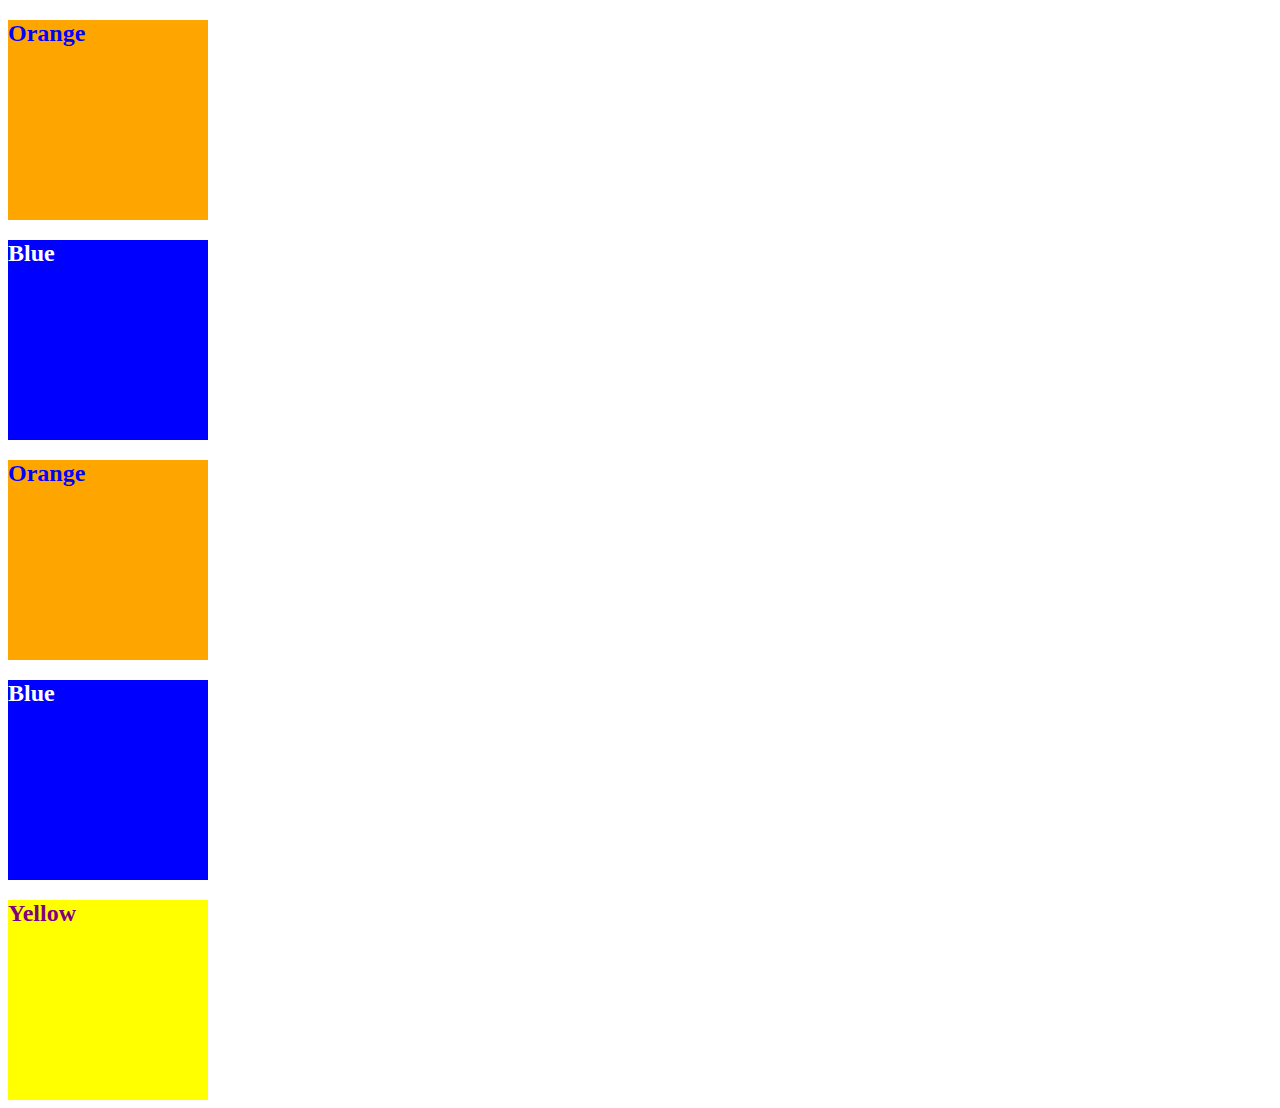
<file: 01-HTML-Git-CSS/01-Activities/09-Ins_CSS-color/index.html>
<!DOCTYPE html>
<html lang="en-US">
  <head>
    <meta charset="UTF-8">
    <meta name="viewport" content="width=device-width, initial-scale=1.0">
    <!-- The href attribute points to the relative path of the stylesheet-->
    <link rel="stylesheet" href="./assets/css/style.css">
    <title>Color</title>
  </head>

  <body>
    <!--Class attributes added for styling -->
    <section class="section box-orange">
      <h2>Orange</h2>
    </section>

    <section class="section box-blue">
      <h2>Blue</h2>
    </section>

    <section class="section box-orange">
      <h2>Orange</h2>
    </section>
   
    <section class="section box-blue">
      <h2>Blue</h2>
    </section>

    <!--id attribute added for styling-->
    <section class="section" id="box-yellow">
      <h2>Yellow</h2>
    </section>
  </body>

</html>
</file>
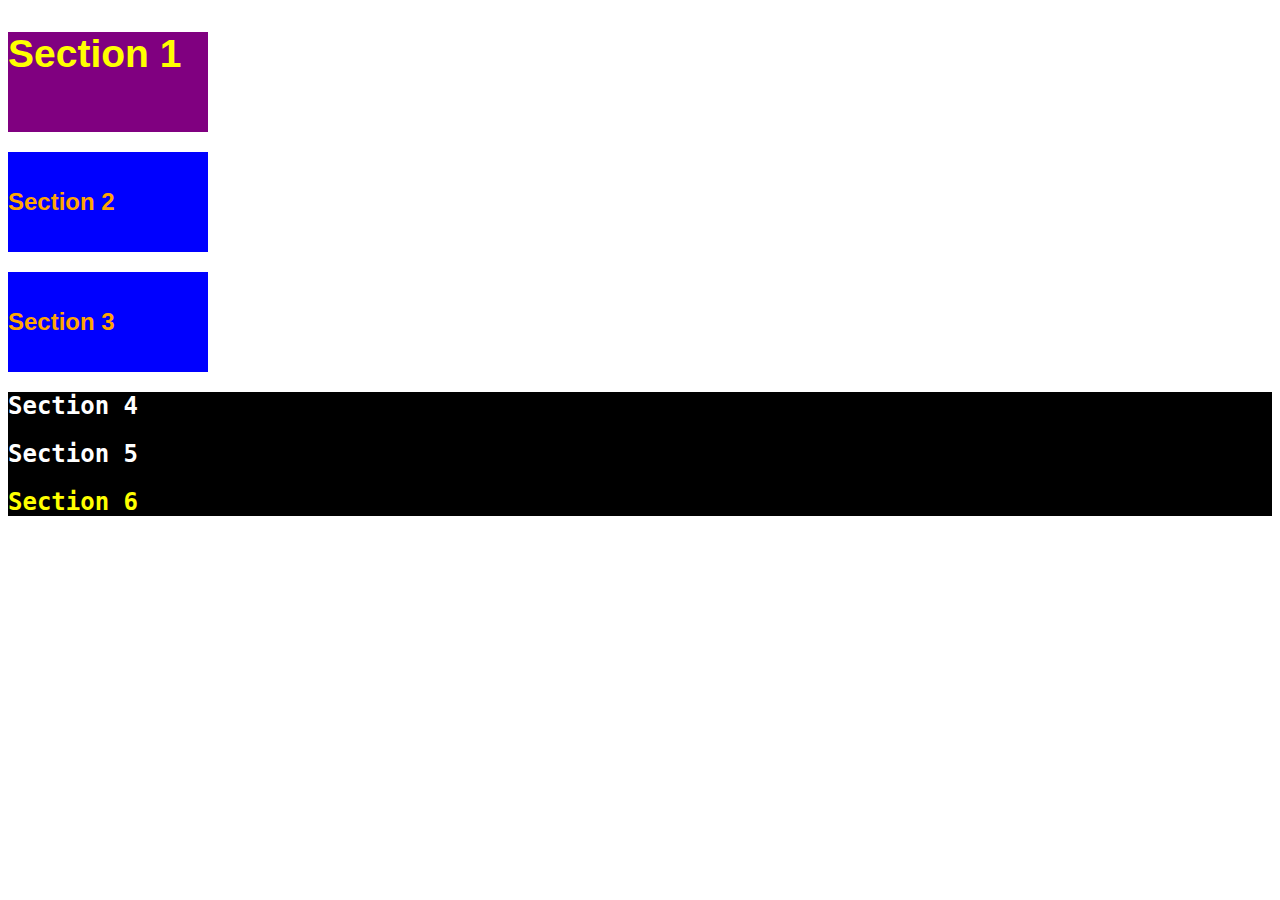
<file: 01-HTML-Git-CSS/01-Activities/11-Ins_CSS-units-font/index.html>
<!DOCTYPE html>
<html lang="en-us">

  <head>
    <meta charset="UTF-8">
    <title>Student Bio</title>
    <link rel="stylesheet" type="text/css" href="./assets/css/style.css">
  </head>

  <body>
    <section class="section" id="section-1">
      <h2>Section 1</h2>
    </section>

    <section class="section section-blue">
      <h2>Section 2</h2>
    </section>

    <section class="section section-blue">
      <h2>Section 3</h2>
    </section>

    <div class="container">
      <section>
        <h2>Section 4</h2>
      </section>
  
      <section>
        <h2>Section 5</h2>
      </section>
  
      <section id="section-6">
        <h2>Section 6</h2>
      </section>
    </div>
  </body>

</html>
</file>
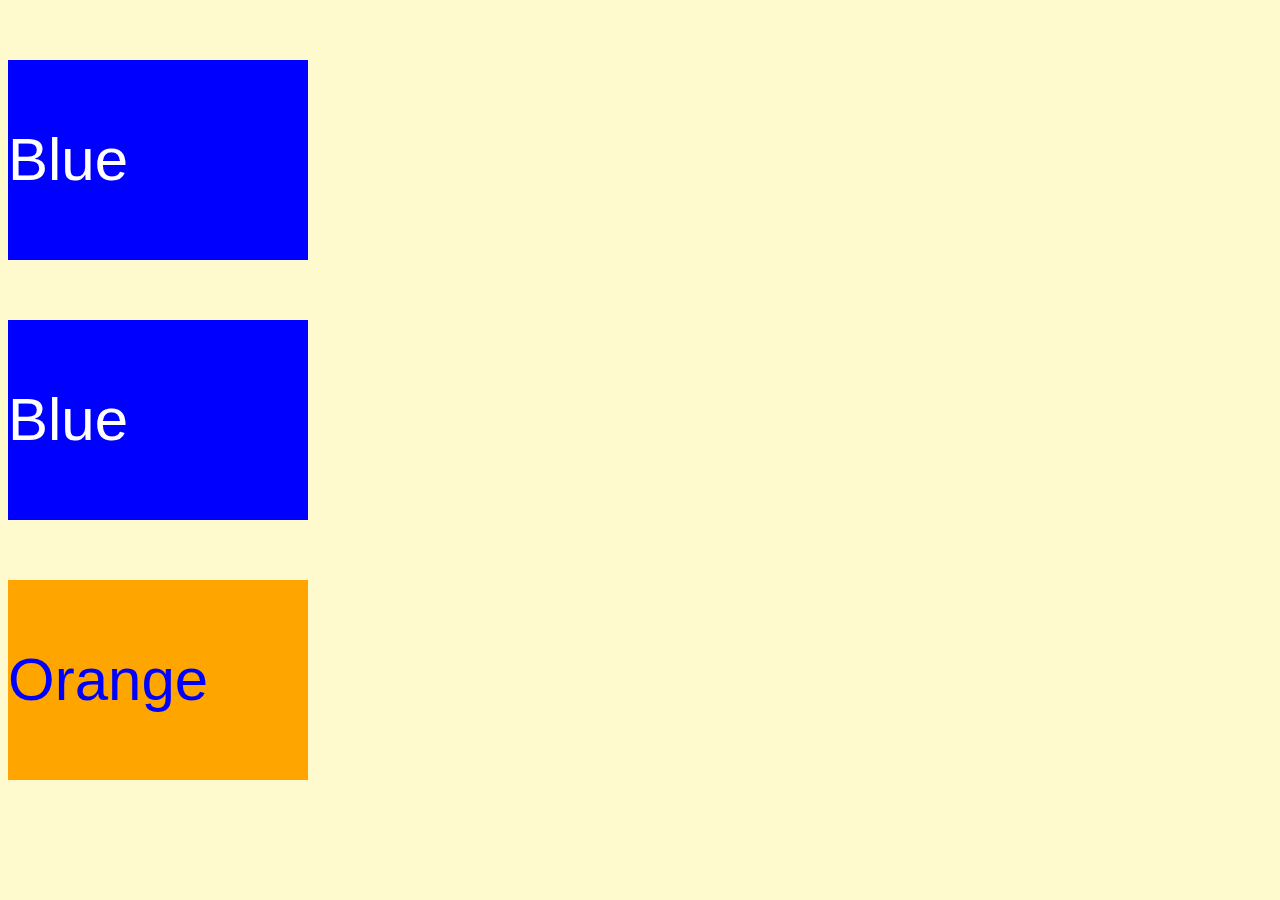
<file: 01-HTML-Git-CSS/01-Activities/13-Ins_CSS-selectors/index.html>
<!DOCTYPE html>
<html lang="en">
  <head>
    <meta charset="UTF-8">
    <meta name="viewport" content="width=device-width, initial-scale=1.0">
    <link rel="stylesheet" type="text/css" href="./assets/css/style.css">
    <title>Selectors</title>
  </head>

  <body>
    <section class="box-blue">
      <p>Blue</p>
    </section>

    <section class="box-blue">
      <p>Blue</p>
    </section>

    <section id="box-orange">
      <p>Orange</p>
    </section>
  </body>

</html>
</file>
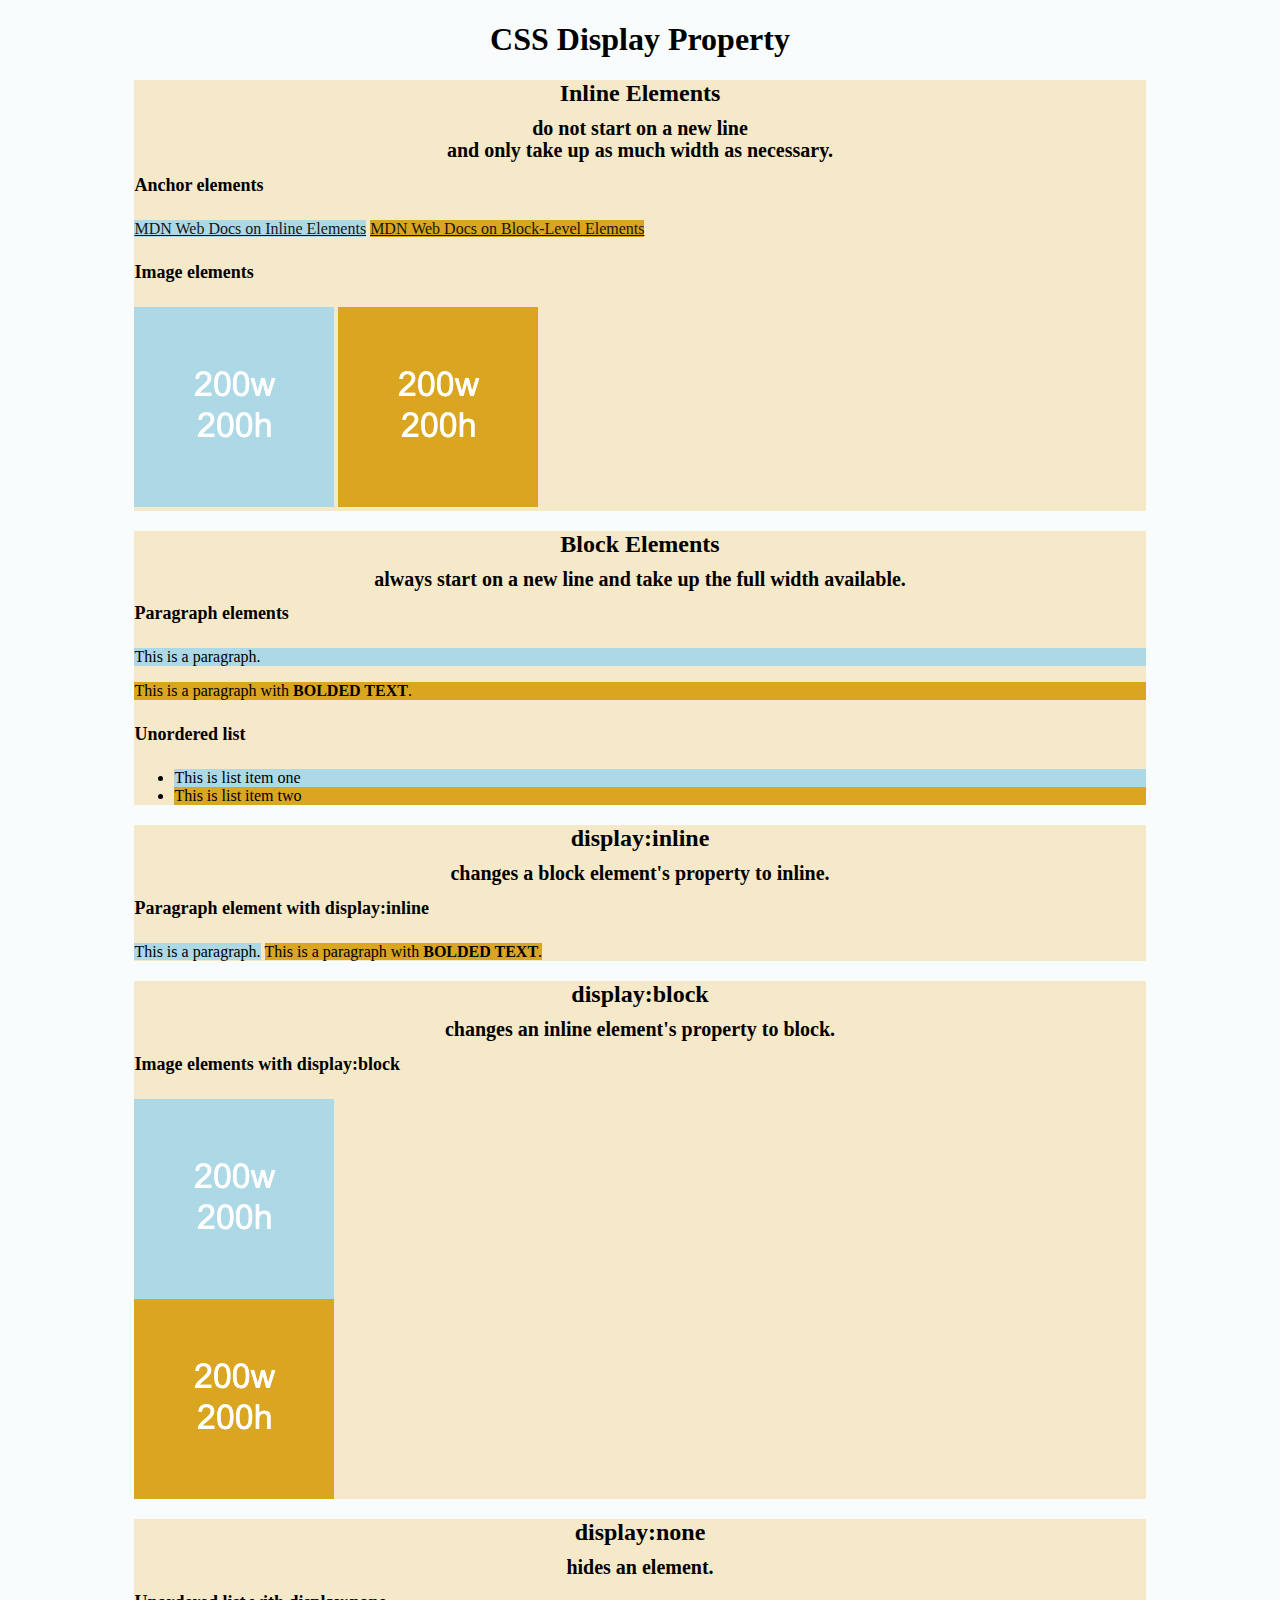
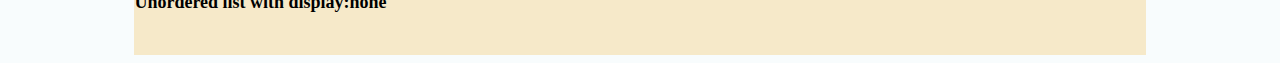
<file: 01-HTML-Git-CSS/01-Activities/15-Ins_HTML-display/index.html>
<!DOCTYPE html>
<html lang="en-US">

  <head>
    <meta charset="UTF-8">
    <title>HTML Display</title>
    <link rel="stylesheet" href="./assets/css/style.css">
  </head>

  <body>
    <header>
      <!-- Headers -->
      <h1>CSS Display Property</h1>
    </header>

    <section>
      <h2>Inline Elements</h2>
      <h3>do not start on a new line</h3>
      <h3>and only take up as much width as necessary.</h3>
      <!--Anchor elements <a> are inline elements-->
      <h4>Anchor elements</h4>
      <a class="first-element" href="https://developer.mozilla.org/en-US/docs/Web/HTML/Inline_elements">MDN Web Docs on Inline Elements</a>
      <a class="second-element" href="https://developer.mozilla.org/en-US/docs/Web/HTML/Block-level_elements">MDN Web Docs on Block-Level Elements</a>
      <!--Images <img> are inline elements-->
      <h4>Image elements</h4>
      <img class="first-element" src="./assets/images/image-1.png" alt="box with text reading 200w 200h"/>
      <img class="second-element" src="./assets/images/image-2.png" alt="box with text reading 200w 200h"/>
    </section>

    <section>
      <h2>Block Elements</h2>
      <h3>always start on a new line and take up the full width available.</h3>
      <!--Paragraph <p> elements are block elements-->
      <h4>Paragraph elements</h4>
      <p class="first-element">This is a paragraph.</p>
      <p class="second-element">This is a paragraph with <strong>BOLDED TEXT</strong>.</p>
       <!--Unordered lists are block elements-->
      <h4>Unordered list</h4>
      <ul>
        <li class="first-element" >This is list item one</li>
        <li class="second-element" >This is list item two</li>
      </ul>
    </section>

    <section>
      <h2>display:inline</h2>
      <h3>changes a block element's property to inline.</h3>
      <h4>Paragraph element with display:inline</h4>
      <p class="first-element display-inline">This is a paragraph.</p>
      <p class="second-element display-inline">This is a paragraph with <strong>BOLDED TEXT</strong>.</p>
    </section>

    <section>
      <h2>display:block</h2>
      <h3>changes an inline element's property to block.</h3>
      <h4>Image elements with display:block</h4>
      <img class="first-element display-block" src="./assets/images/image-1.png" alt="box with height and width text"/>
      <img class="second-element display-block" src="./assets/images/image-2.png" alt="box with height and width text"/>  
    </section>

    <section>
      <h2>display:none</h2>
      <h3>hides an element.</h3>
      <h4>Unordered list with display:none</h4>
      <ul class="display-none">
        <li>This is list item one</li>
        <li>This is list item two</li>
      </ul>
      <br>
    </section>

  </body>

</html>
</file>
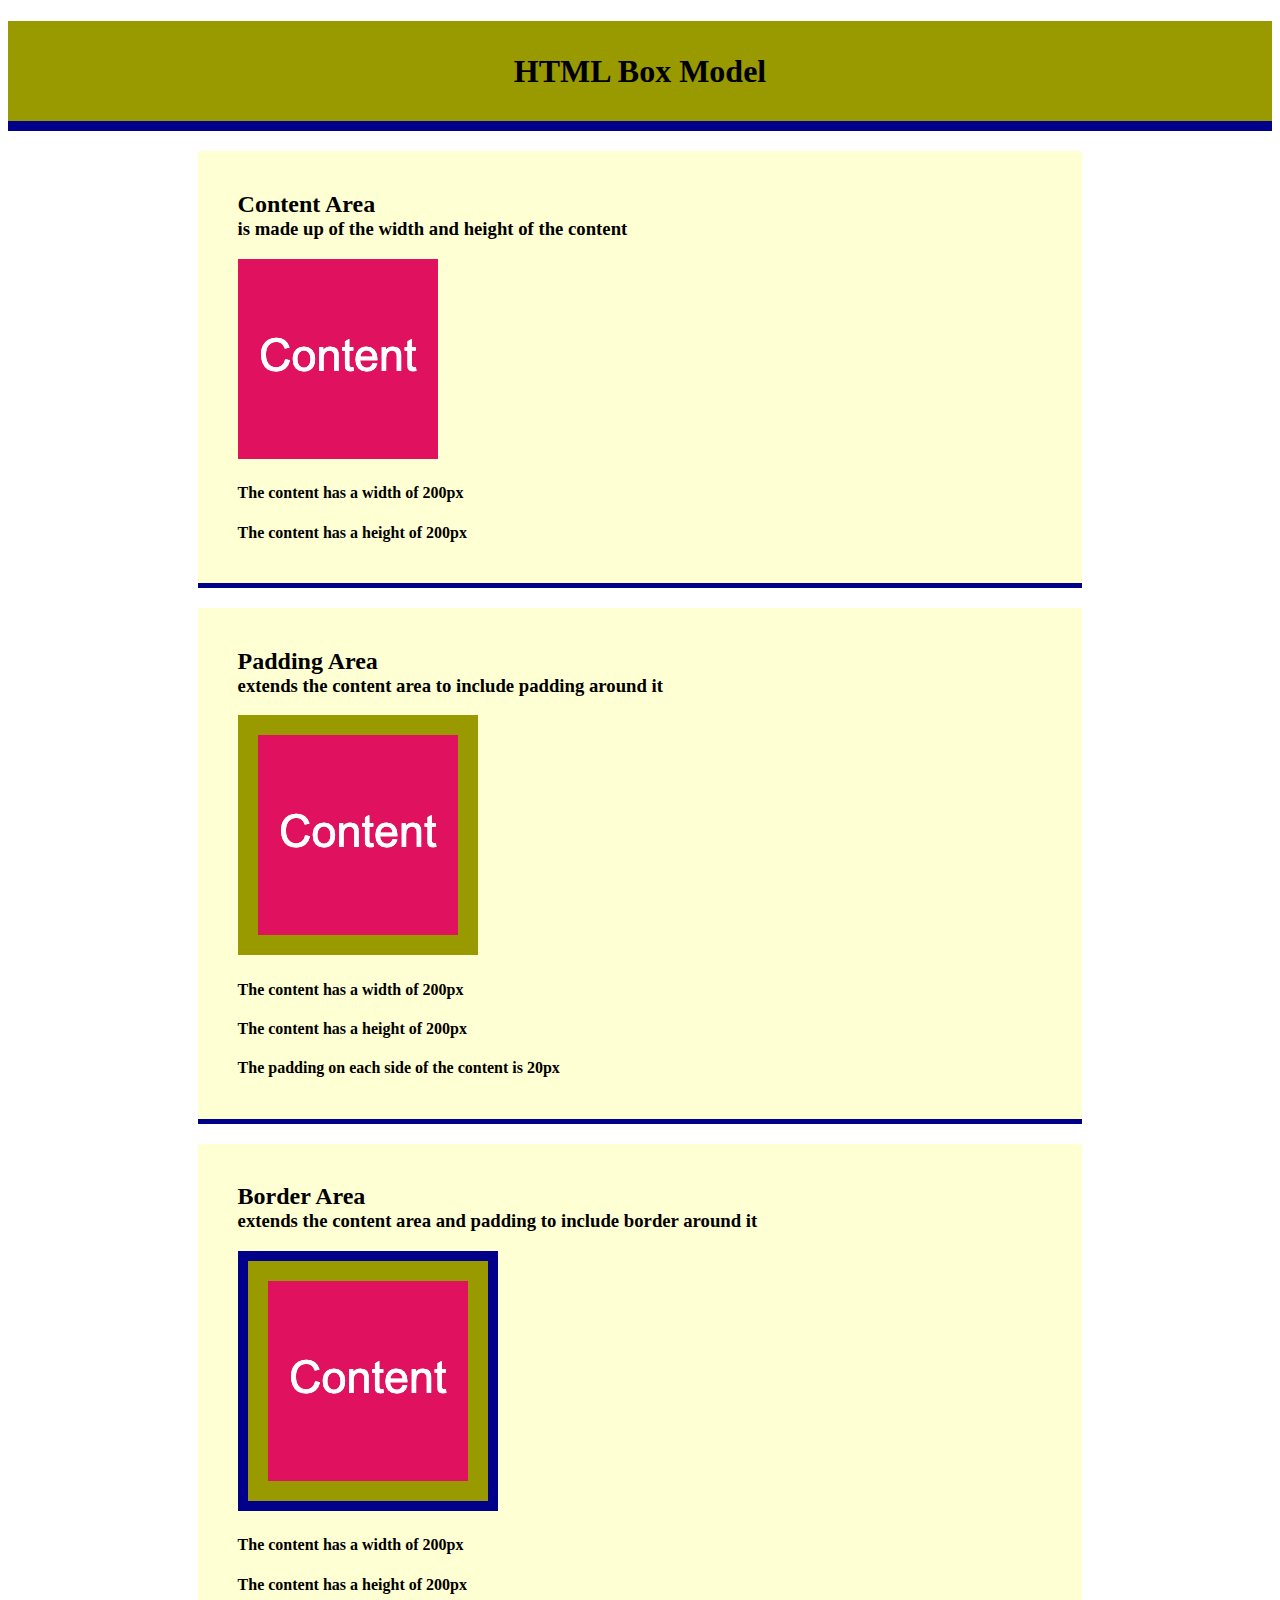
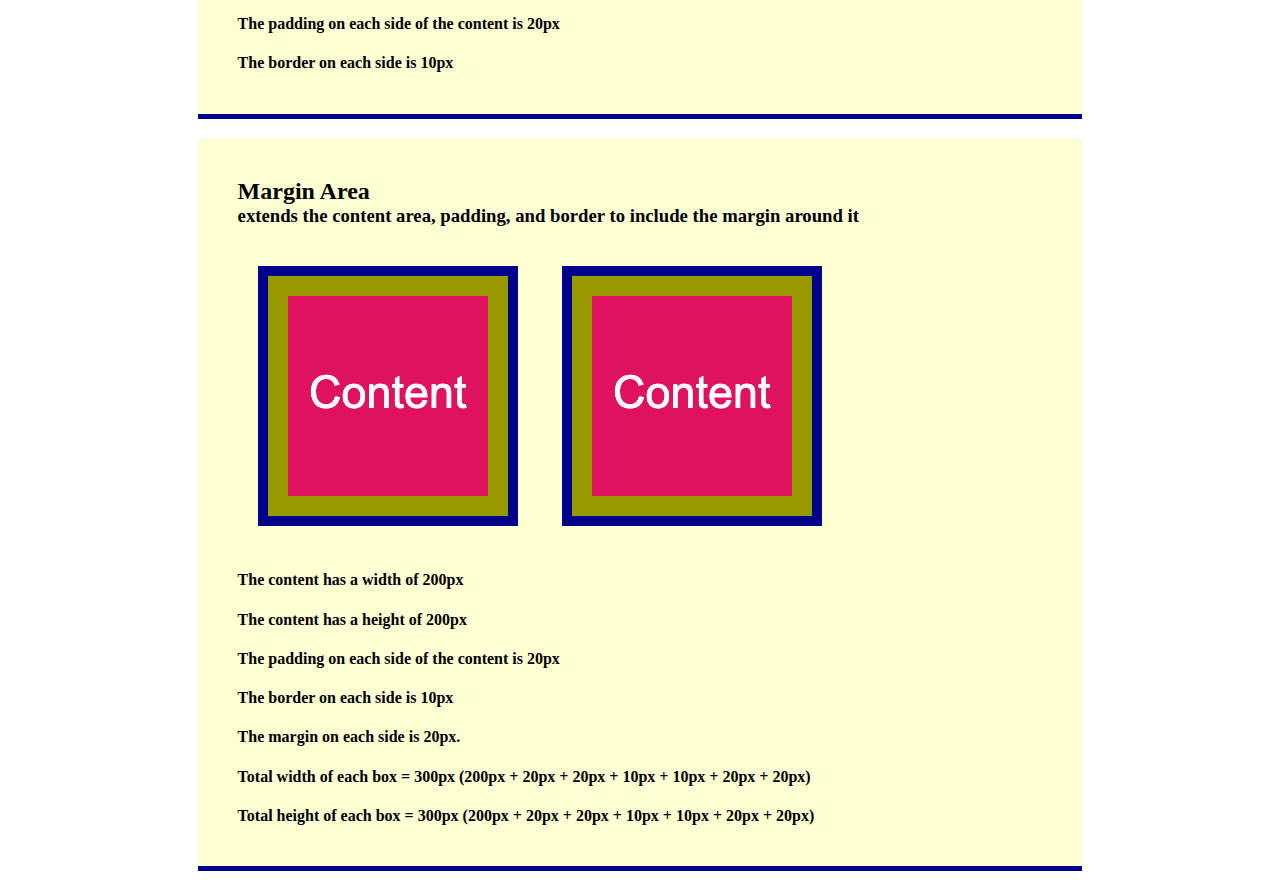
<file: 01-HTML-Git-CSS/01-Activities/17-Ins_CSS-box-model/index.html>
<!DOCTYPE html>
<html lang="en-US">

  <head>
    <meta charset="UTF-8">
    <title>CSS Box Model</title>
    <link rel="stylesheet" href="./assets/css/style.css">
  </head>

  <body>
    <header>
      <h1>HTML Box Model</h1>
    </header>
    
    <section>
      <div class="example-box">
        <h2>Content Area</h2>
        <h3>is made up of the width and height of the content</h3>
        <img src="./assets/images/image-1.png" alt="box with number 1"/>
        <h4>The content has a width of 200px</h4>
        <h4>The content has a height of 200px</h4>
      </div>
    </section>

    <section>
      <div class="example-box">
        <h2>Padding Area</h2>
        <h3>extends the content area to include padding around it</h3>
        <img class="image-padding" src="./assets/images/image-1.png" alt="box with number 1"/>
        <h4>The content has a width of 200px</h4>
        <h4>The content has a height of 200px</h4>
        <h4>The padding on each side of the content is 20px</h4>
      </div>
    </section>

    <section>
      <div class="example-box">
        <h2>Border Area</h2>
        <h3>extends the content area and padding to include border around it</h3>
        <img class="image-padding image-border" src="./assets/images/image-1.png" alt="box with number 1"/>
        <h4>The content has a width of 200px</h4>
        <h4>The content has a height of 200px</h4>
        <h4>The padding on each side of the content is 20px</h4>
        <h4>The border on each side is 10px</h4>
      </div>
    </section>

    <section>
      <div class="example-box">
        <h2>Margin Area</h2>
        <h3>extends the content area, padding, and border to include the margin around it</h3>
        <img class="image-padding image-border image-margin" src="./assets/images/image-1.png" alt="box with number 1"/>
        <img class="image-padding image-border image-margin" src="./assets/images/image-1.png" alt="box with number 1"/>
        <h4>The content has a width of 200px</h4>
        <h4>The content has a height of 200px</h4>
        <h4>The padding on each side of the content is 20px</h4>
        <h4>The border on each side is 10px</h4>
        <h4>The margin on each side is 20px.</h4>
        <h4>Total width of each box = 300px (200px + 20px + 20px + 10px + 10px + 20px + 20px)</h4>
        <h4>Total height of each box = 300px (200px + 20px + 20px + 10px + 10px + 20px + 20px)</h4>
      </div>
    </section>
      
  </body>

</html>
</file>
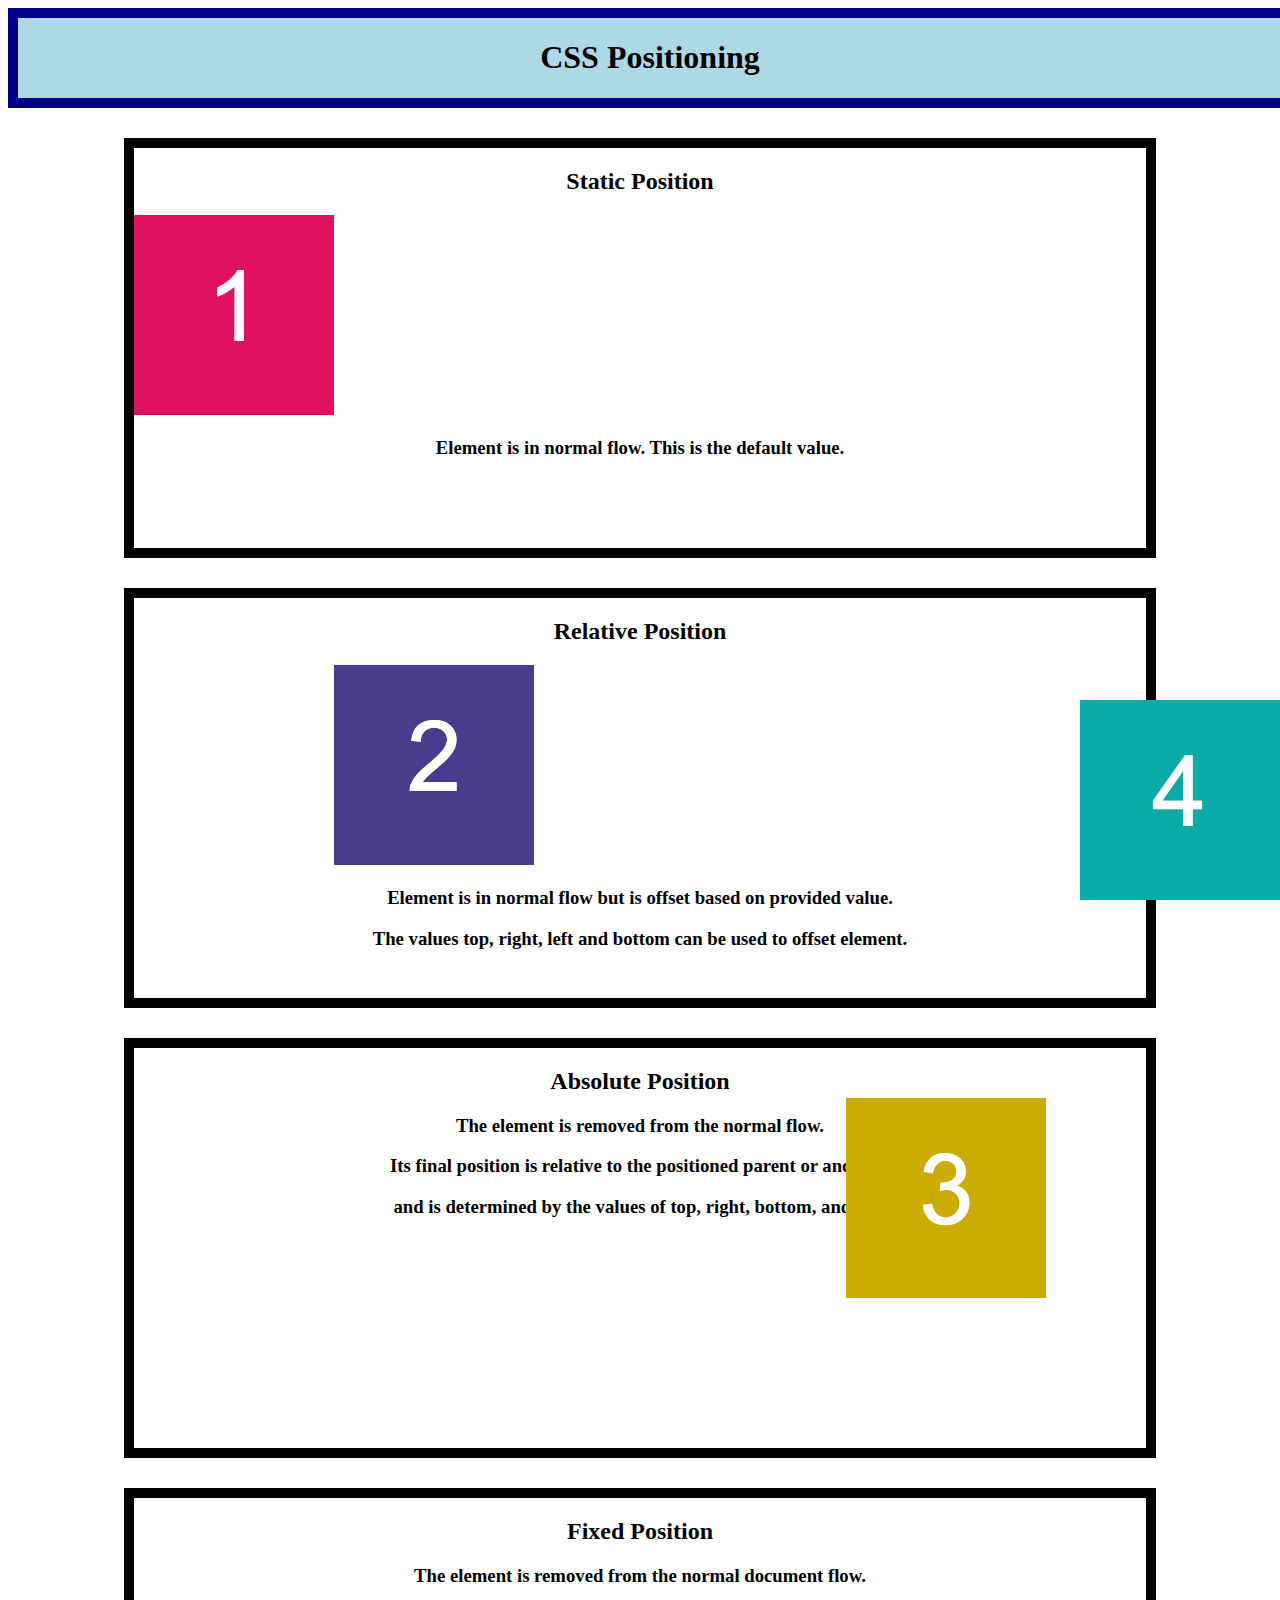
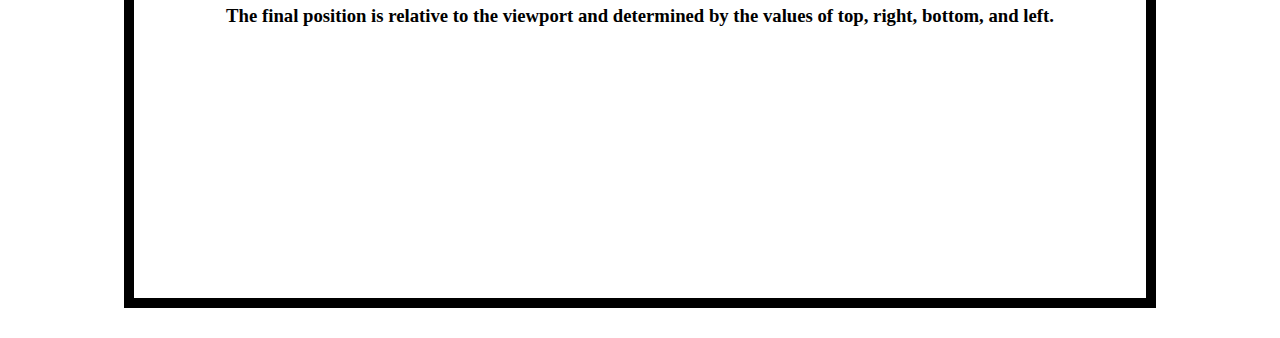
<file: 01-HTML-Git-CSS/01-Activities/19-Ins_CSS-positioning/index.html>
<!DOCTYPE html>
<html lang="en-US">
  <head>
    <meta charset="UTF-8">
    <meta name="viewport" content="width=device-width, initial-scale=1.0">
    <link rel="stylesheet" href="./assets/css/style.css">
    <title>CSS Positioning</title>
  </head>

  <body>
    <header>
      <h1>CSS Positioning</h1>
    </header>

    <section>
      <h2>Static Position</h2>
      <img src="./assets/images/image-1.png" alt="box with number 1"/>
      <h3>Element is in normal flow. This is the default value.</h3>
    </section>

    <section>
      <h2>Relative Position</h2>
      <img id="relative-box" src="./assets/images/image-2.png" alt="box with number 2"/>
      <h3>Element is in normal flow but is offset based on provided value.</h3>
      <h3>The values top, right, left and bottom can be used to offset element.</h3>
    </section>

    <section id="absolute-section">
      <h2>Absolute Position</h2>
      <img id="absolute-box" src="./assets/images/image-3.png" alt="box with number 3"/>
      <h3>The element is removed from the normal flow.</h3>
      <h3>Its final position is relative to the positioned parent or ancestor</h3>
      <h3>and is determined by the values of top, right, bottom, and left.</h3>
    </section>

    <section>
      <h2>Fixed Position</h2>
      <img id="fixed-box" src="./assets/images/image-4.png" alt="box with number 4">
      <h3>The element is removed from the normal document flow.</h3>
      <h3>The final position is relative to the viewport and determined by the values of top, right, bottom, and left. </h3>
    </section>
  </body>

</html>
</file>
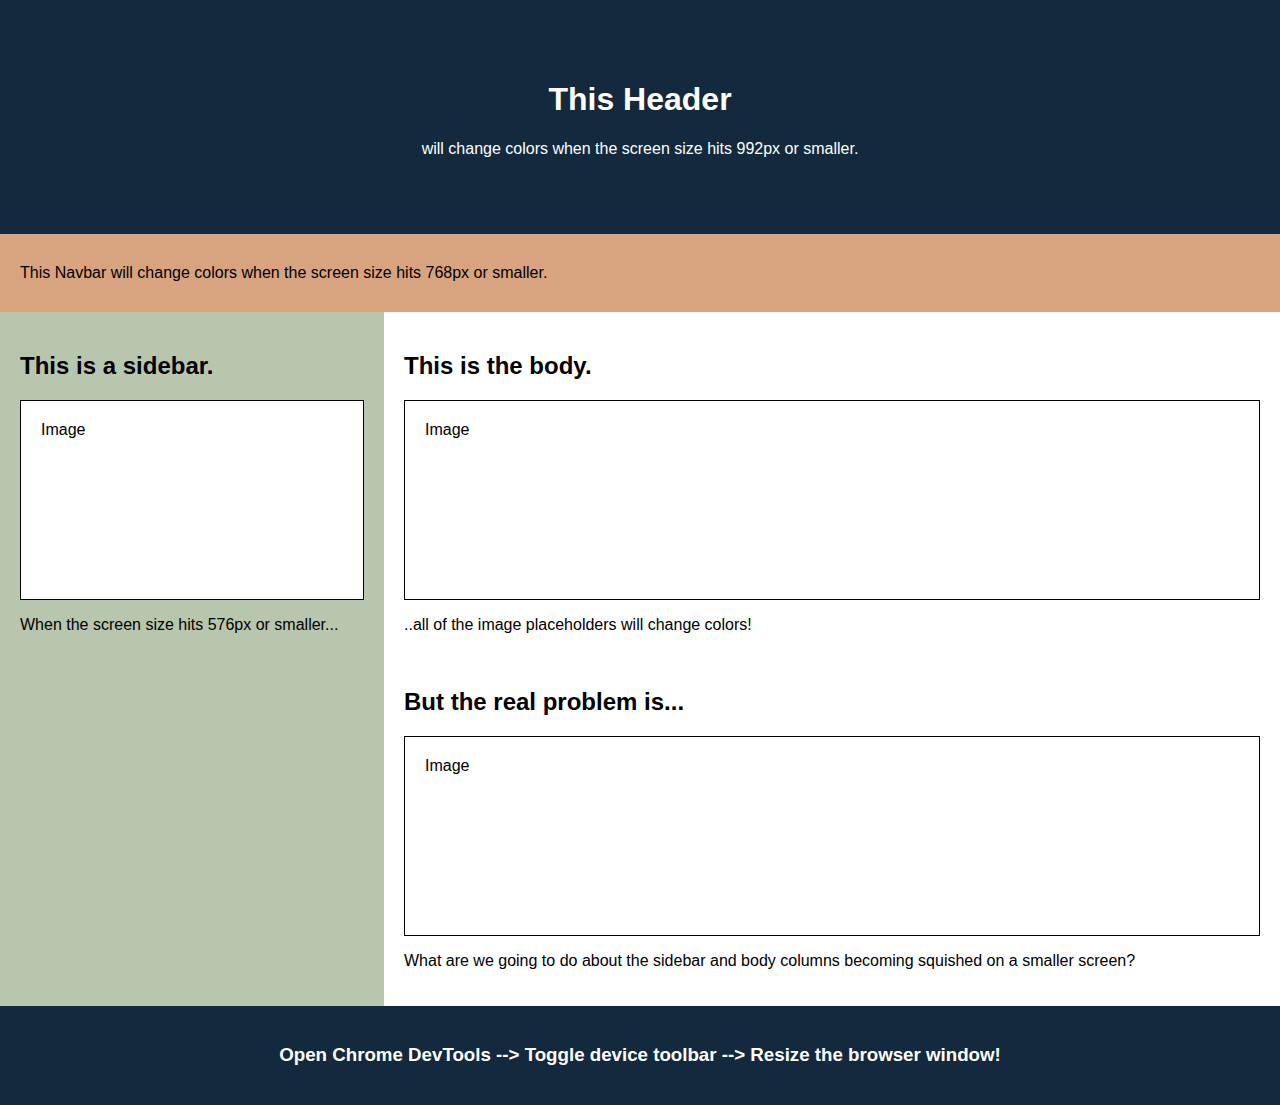
<file: 02-Advanced-CSS/01-Activities/01-Ins_Media-Query-Screen/index.html>
<!DOCTYPE html>
<html>
  <head>
    <title>Media Query for Screen</title>
    <meta charset="UTF-8" />
    <meta name="viewport" content="width=device-width, initial-scale=1" />
    <link rel="stylesheet" type="text/css" href="./assets/css/style.css" />
  </head>
  <body>
    <!-- Header -->
    <header>
      <h1>This Header</h1>
      <p>will change colors when the screen size hits 992px or smaller.</p>
    </header>

    <!-- Navbar -->
    <nav>
      <p>
        This Navbar will change colors when the screen size hits 768px or
        smaller.
      </p>
    </nav>

    <!-- Body -->
    <main>
      <aside>
        <h2>This is a sidebar.</h2>
        <div class="sample-img">Image</div>
        <p>When the screen size hits 576px or smaller...</p>
      </aside>

      <section>
        <h2>This is the body.</h2>
        <div class="sample-img">Image</div>
        <p>..all of the image placeholders will change colors!</p>
        <br />
        <h2>But the real problem is...</h2>
        <div class="sample-img">Image</div>
        <p>
          What are we going to do about the sidebar and body columns becoming
          squished on a smaller screen?
        </p>
      </section>
    </main>

    <!-- Footer -->
    <footer>
      <h3>
        Open Chrome DevTools --> Toggle device toolbar --> Resize the browser
        window!
      </h3>
    </footer>
  </body>
</html>
</file>
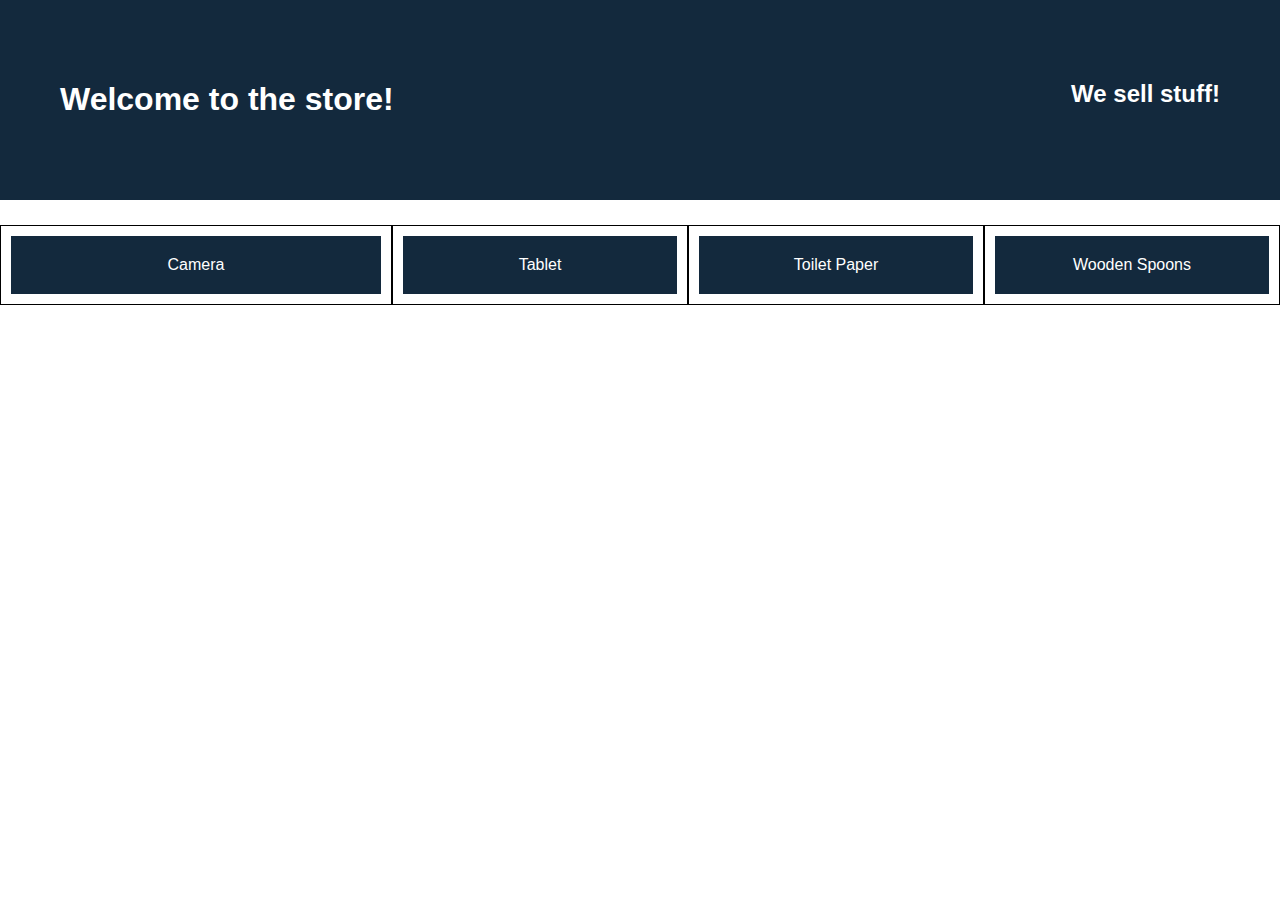
<file: 02-Advanced-CSS/01-Activities/03-Ins_Flexbox-Layout/index.html>
<!DOCTYPE html>
<html lang="en">

  <head>
    <title>Flexbox</title>
    <meta charset="UTF-8" />
    <meta name="viewport" content="width=device-width, initial-scale=1" />
    <link rel="stylesheet" type="text/css" href="./assets/css/style.css" />
  </head>

  <body>
    <header class="main-header">
      <h1>Welcome to the store!</h1>
      <h2>We sell stuff!</h2>
    </header>

    <main>
      <section class="card camera">
        <header>Camera</header>
      </section>
      <section class="card">
        <header>Tablet</header>
      </section>
      <section class="card">
        <header>Toilet Paper</header>
      </section>
      <section class="card">
        <header>Wooden Spoons</header>
      </section>
    </main>
  </body>

</html>
</file>
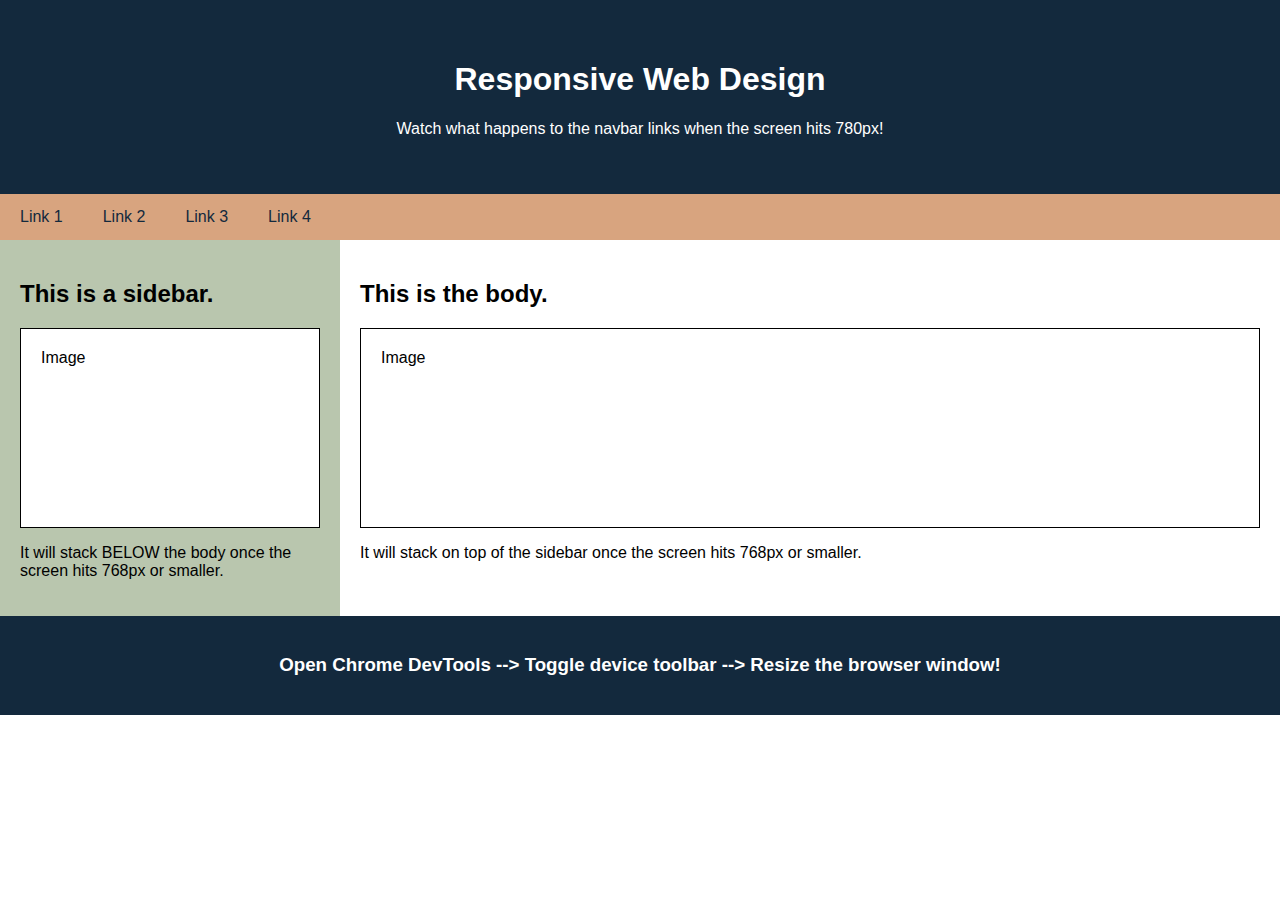
<file: 02-Advanced-CSS/01-Activities/05-Ins_Responsive-Design/index.html>
<!DOCTYPE html>
<html>
  <head>
    <title>Responsive Web Design</title>
    <meta charset="UTF-8" />
    <meta name="viewport" content="width=device-width, initial-scale=1" />
    <link rel="stylesheet" type="text/css" href="./assets/css/style.css" />
  </head>
  <body>
    <header>
      <h1>Responsive Web Design</h1>
      <p>Watch what happens to the navbar links when the screen hits 780px!</p>
    </header>

    <nav>
      <a href="#">Link 1</a>
      <a href="#">Link 2</a>
      <a href="#">Link 3</a>
      <a href="#">Link 4</a>
    </nav>

    <main>
      <aside>
        <h2>This is a sidebar.</h2>
        <div class="sample-img">Image</div>
        <p>
          It will stack BELOW the body once the screen hits 768px or smaller.
        </p>
      </aside>

      <section>
        <h2>This is the body.</h2>
        <div class="sample-img">Image</div>
        <p>
          It will stack on top of the sidebar once the screen hits 768px or
          smaller.
        </p>
      </section>
    </main>

    <footer>
      <h3>
        Open Chrome DevTools --> Toggle device toolbar --> Resize the browser
        window!
      </h3>
    </footer>
  </body>
</html>
</file>
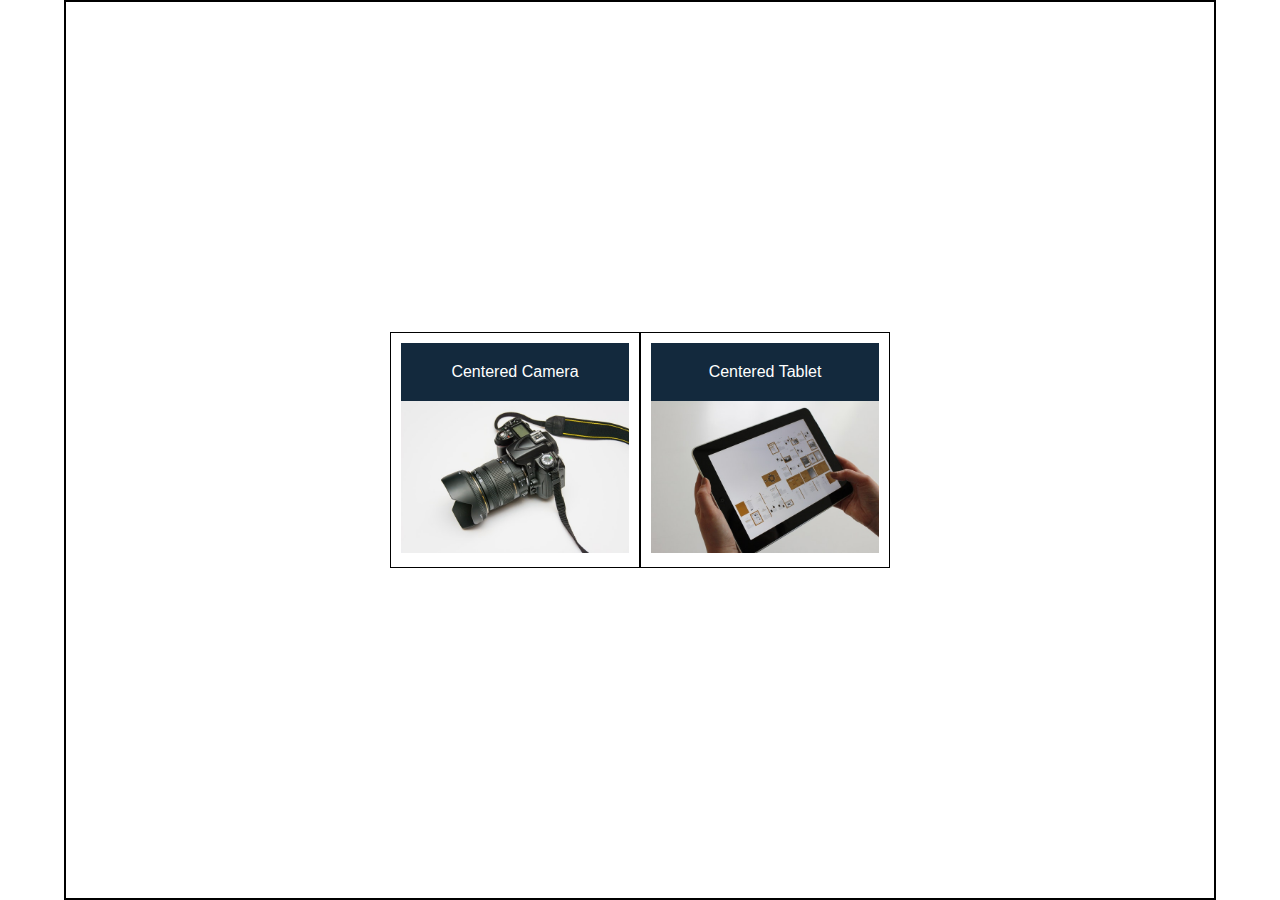
<file: 02-Advanced-CSS/01-Activities/07-Ins_Flexbox-Placement/index.html>
<!DOCTYPE html>
<html lang="en">

  <head>
    <title>Flexbox Alignment</title>
    <meta charset="UTF-8" />
    <meta name="viewport" content="width=device-width, initial-scale=1" />
    <link rel="stylesheet" type="text/css" href="./assets/css/style.css" />
  </head>

  <body>
    <div class="products">
      <section class="card">
        <header>Centered Camera</header>
        <img src="./assets/images/camera.jpg" alt="camera" />
      </section>
      <section class="card">
        <header>Centered Tablet</header>
        <img src="./assets/images/tablet.jpg" alt="tablet" />
      </section>
    </div>
  </body>

</html>
</file>
<file: 01-HTML-Git-CSS/01-Activities/09-Ins_CSS-color/assets/css/style.css>
.section {
  /*Sets the height and width of the section */
  width: 200px;
  height: 200px
}

.box-blue {
  /* Sets font color */
  color: white;
  /* Sets background color */
  background-color: #0000ff;
}

.box-orange {
  /* Uses hex codes to define color */
  color: #0000ff;
  background-color: #ffa500;
}

#box-yellow {
  /* Uses predefined colors to define color */
  color: purple;
  background-color: yellow;
};
</file>
<file: 01-HTML-Git-CSS/01-Activities/11-Ins_CSS-units-font/assets/css/style.css>
.section {
  width: 200px;
  height: 100px;
  /* Font-family property specifies a list of fonts to be used in order of priority */
  font-family: "Comic Sans MS", cursive, sans-serif;
}

.section-blue {
  /* Line-height property sets the distance between lines of text */
  line-height: 100px;
  color: #ffa500;
  background-color: #0000FF;
}
  
.container {
  font-family: "Lucida Console", Monaco, monospace;
  color: white;
  background-color: black;
}

#section-1 {
  /* Font-size property sets the size of a font */
  font-size: 26px;
  color: #ffff00;
  background-color: #800080;
}

#section-6 {
  color: #ffff00;
}
</file>
<file: 01-HTML-Git-CSS/01-Activities/13-Ins_CSS-selectors/assets/css/style.css>
/* Universal Selector */
* {
  font-family: "Lucida Sans Unicode", "Lucida Grande", sans-serif;
}

/* Element Selectors select all of that element type */
body {
  background-color: lemonchiffon;
}

section {
  height: 200px;
  width: 300px;
}

p {
  font-size: 60px;
  line-height: 200px;
}

/* Class Selectors select all elements with that class */
.box-blue {
  color: white;
  background-color: blue;
}

/* Id Selectors are unique a unique id to identify an element */
#box-orange {
  color: blue;
  background-color: orange;
}
</file>
<file: 01-HTML-Git-CSS/01-Activities/15-Ins_HTML-display/assets/css/style.css>
body {
  background-color: #f8fcfd;
}

h1,
h2,
h3 {
  text-align: center;
}

h3 {
  font-size: 20px;
  line-height: 2px;
}

h4 {
  font-size: 18px;
}

a {
  font-size: 16px;
  color: #181510;
}

section {
  margin: 0 auto;
  width: 80%;
  background-color: #f6e9c9;
}

.first-element {
  background-color: lightblue;
}

.second-element {
  background-color: goldenrod;
}

/* Sets display of all elements with class selector to block */
.display-block {
  display: block;
}

/* Sets display of all elements with class selector to inline */
.display-inline {
  display: inline;
}

/* Sets display of all elements with class selector to inline */
.display-none {
  display: none;
}
</file>
<file: 01-HTML-Git-CSS/01-Activities/17-Ins_CSS-box-model/assets/css/style.css>
header {
  height: 100px;
  width: 100%;
  /* Sets border to bottom only */
  border-bottom: 10px solid darkblue;
  background-color: #999900;
}

section {
  width: 70%;
  /* Sets top and bottom margin to 20px. Auto will center element */
  margin: 20px auto;
  border-bottom: 5px solid darkblue;
  background-color: #ffffd4;
}

h1 {
  text-align: center;
  line-height: 100px;
}

h2 {
  /* Sets bottom margin to 0 */
  margin-bottom: 0;
}

h3 {
  /* Sets top margin to 0 */
  margin-top: 0;
}

.example-box {
  /* Shortcut method sets top and bottom padding to 20px and left and right to 40px */
  padding: 20px 40px;
}

.image-padding {
  /* Sets padding on all sides to 20px */
  padding: 20px;
  background-color: #999900;
}

.image-border {
  /* Sets border on all sides */
  border: 10px solid darkblue;
}

.image-margin {
  /* Sets all sides to 20px */
  margin: 20px;
}
</file>
<file: 01-HTML-Git-CSS/01-Activities/19-Ins_CSS-positioning/assets/css/style.css>
h1,
h2,
h3 {
  text-align: center;
}

header {
  width: 100%;
  border: 10px solid darkblue;
  background-color: lightblue;
}

section {
  height: 400px;
  width: 80%;
  margin: 30px auto;
  border: 10px solid black;
}

/* Relative positioning */
#relative-box {
  position: relative;
  left: 200px;
}

/* Absolute positioning */
#absolute-section {
  position: relative;
}

#absolute-box {
  position: absolute;
  top: 50px;
  right: 100px;
}

/* Fixed positioning */
#fixed-box {
  position: fixed;
  bottom: 0;
  right: 0;
}
</file>
<file: 02-Advanced-CSS/01-Activities/01-Ins_Media-Query-Screen/assets/css/style.css>
* {
  box-sizing: border-box;
}

body {
  font-family: Arial;
  margin: 0;
}

header {
  padding: 60px;
  text-align: center;
  background: #13293d;
  color: #fff;
}

nav {
  display: flex;
  background-color: #d8a47f;
}

nav p {
  padding: 14px 20px;
  text-decoration: none;
}

main {
  display: flex;
}

aside {
  flex: 30%;
  background-color: #b9c6ae;
  padding: 20px;
  flex-wrap: wrap;
}

section {
  flex: 70%;
  background-color: #fff;
  padding: 20px;
}

footer {
  padding: 20px;
  text-align: center;
  background: #13293d;
  color: #fff;
}

/* Image Placeholders */
.sample-img {
  background-color: #fff;
  width: 100%;
  padding: 20px;
  height: 200px;
  border: 1px solid black;
}

/* When using `max-width` as the breakpoint, you must go from widest to narrowest to avoid conflict */

/* Tablets - header changes color */
@media screen and (max-width: 992px) {
  header {
    background: #772014;
  }
}

/* Large smartphones - navbar changes color */
@media screen and (max-width: 768px) {
  nav {
    background-color: #bb8588;
  }
}

/* Small smartphones - image placeholders change color */
@media screen and (max-width: 576px) {
  .sample-img {
    background-color: #8ac4ff;
  }
}
</file>
<file: 02-Advanced-CSS/01-Activities/03-Ins_Flexbox-Layout/assets/css/style.css>
* {
  box-sizing: border-box;
}

body {
  font-family: Arial;
  margin: 0;
}

main {
  /* Turns this element into a flexbox */
  display: flex;
  /* Forces elements to the next line if they don't fit */
  flex-wrap: wrap;
  margin-top: 2%;
}

.main-header {
  display: flex;
  /* Defines how to distribute the empty space between child elements */
  justify-content: space-between;
  padding: 60px;
  background: #13293d;
  color: #fff;
}

.card {
  /* A flex-basis of 200px sets the starting width */
  /* A flex-grow value of 1 allows the elements to evenly grow to fill the remaining space */
  flex: 1 0 200px;
  padding: 10px;
  text-align: center;
  border-style: solid;
  border-width: 1px;
}

.card header {
  padding: 20px;
  background: #13293d;
  color: #fff;
}

.card.camera {
  /* With a flex-grow value of 2, this element grows twice as wide as others */
  /* The second value, flex-shrink, defines how the element will shrink if it can't fit */
  flex: 2 1 200px;
}
</file>
<file: 02-Advanced-CSS/01-Activities/05-Ins_Responsive-Design/assets/css/style.css>
* {
  box-sizing: border-box;
}

body {
  font-family: Arial;
  margin: 0;
}

header {
  padding: 40px;
  text-align: center;
  background: #13293d;
  color: #fff;
}

nav {
  display: flex;
  background-color: #d8a47f;
}

nav a {
  color: #13293d;
  padding: 14px 20px;
  text-decoration: none;
  text-align: center;
}

main {
  display: flex;
  flex-wrap: wrap;
}

aside {
  flex: 1;
  background-color: #b9c6ae;
  padding: 20px;
}

section {
  flex: 3;
  background-color: #fff;
  padding: 20px;
}

.sample-img {
  background-color: #fff;
  width: 100%;
  padding: 20px;
  height: 200px;
  border: 1px solid black;
}

footer {
  padding: 20px;
  text-align: center;
  background: #13293d;
  color: #fff;
}

@media screen and (max-width: 768px) {
  /* Use flex-direction to stack the navbar, sidebar, and body */
  main,
  nav {
    flex-direction: column;
  }
  /* Make the sidebar stack below the body */
  aside {
    order: 2;
  }
  /* Change the header background */
  header {
    background: #772014;
  }
  /* Change the navbar and footer background */
  nav,
  footer {
    background-color: #bb8588;
  }
}
</file>
<file: 02-Advanced-CSS/01-Activities/07-Ins_Flexbox-Placement/assets/css/style.css>
* {
  box-sizing: border-box;
}

body {
  font-family: Arial;
  margin: 0;
}

.products {
  display: flex;
  flex-direction: row;
  /* Centers along the main axis determined by flex-direction */
  justify-content: center;
  /* Centers along the opposite axis */
  align-items: center;
  width: 90%;
  /* Uses the height of the viewport */
  height: 100vh;
  margin: 0 auto;
  border-style: solid;
  border-width: 2px;
}

.card {
  padding: 10px;
  width: 250px;
  text-align: center;
  border-style: solid;
  border-width: 1px;
}

.card header {
  padding: 20px;
  background: #13293d;
  color: #fff;
}

.card img {
  width: 100%;
}
</file>
